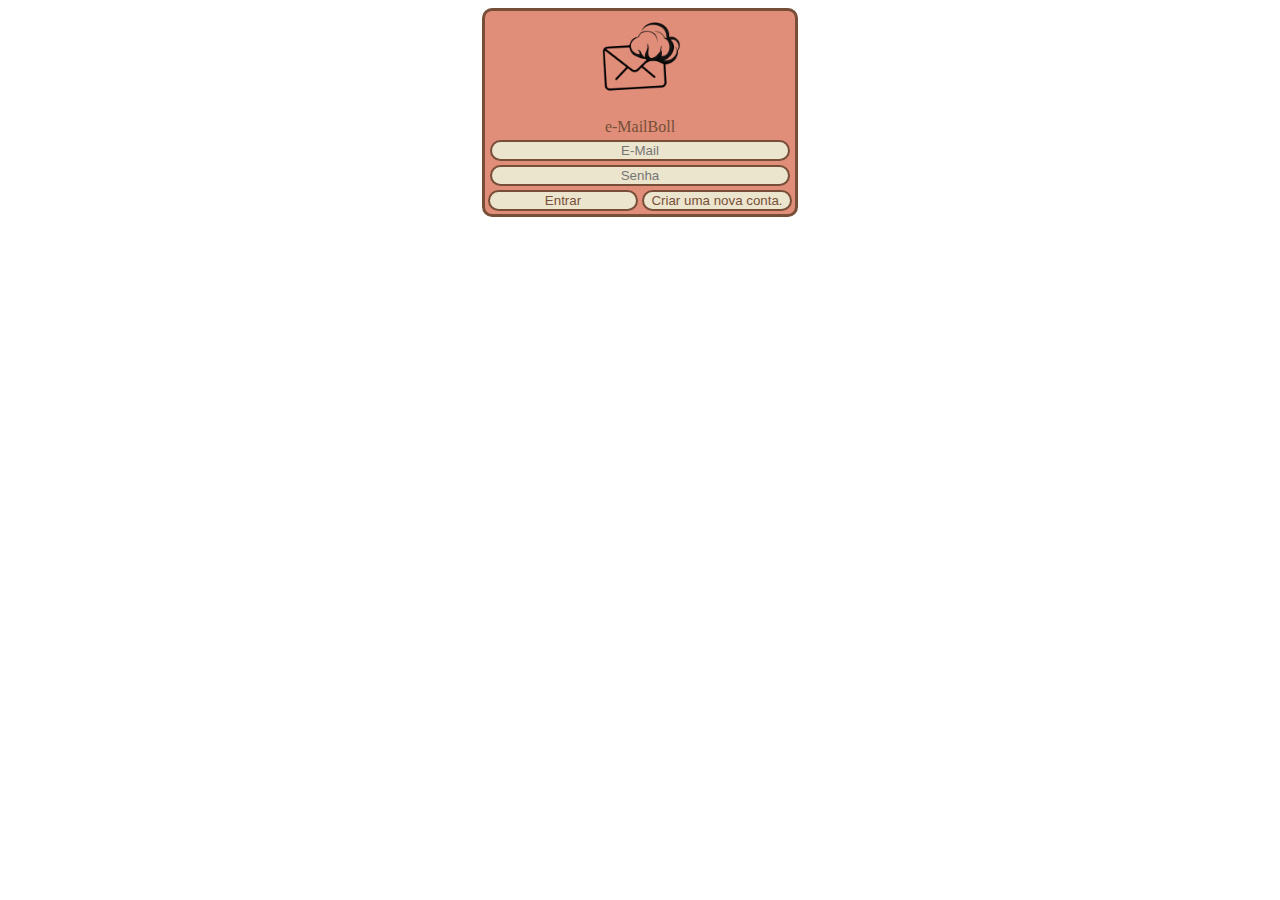
<file: Projeto/index.html>
<html>
    <head>
        <meta charset="utf-8">
        <script src="js/jquery.js"></script>
        <script src="js/login.js"></script>
        <link rel="stylesheet" type="text/css" href="css/login.css">
    </head>
    <body>
        <table class="table" align="center">
            <form id="formularioLogin">
            <tr>
                <td  colspan="2" >
                    <img src=".\imagens\logo.png">
                </td>
            </tr>

            <tr>
                <td colspan="2" >
                    e-MailBoll
                </td>
            </tr>
            <tr>
                <td colspan="2">
                    <input id="email" type="email" placeholder="E-Mail"/>
                </td>
            </tr>
            <tr >
                <td colspan="2">
                    <input id="senha" type="password" placeholder="Senha"/>
                </td>
            </tr>
            <tr>
                <td>
                    <button type="submit" id="bLogar">Entrar</button>
                </td>
                <td>
                    <button id="bCadastrar">Criar uma nova conta.</button>
                </td>
            </tr>
        </form>
        </table>     
    </body>
</html>
</file>
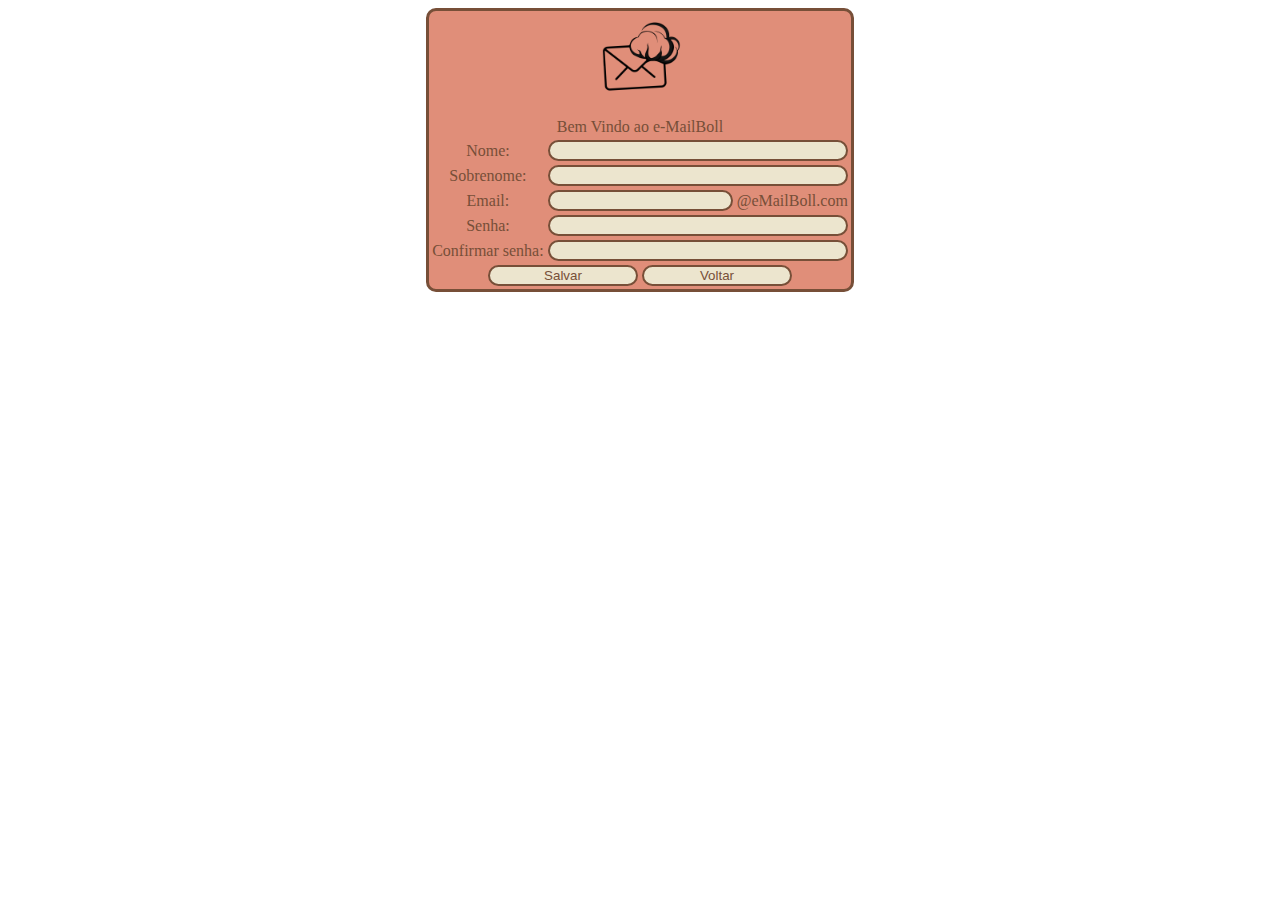
<file: Projeto/paginas/cadastro.html>
<html>
    <head>
        <script src="../js/jquery.js"></script>
        <script src="../js/cadastro.js"></script>
        <link rel="stylesheet" type="text/css" href="../css/cadastro.css">
    </head>
    <body>
        <table class="table" align="center"> 
            <form>
                <tr>
                    <td colspan="3"><img src="..\imagens\logo.png"></td>
                </tr>

                <tr>
                    <td colspan="3">Bem Vindo ao e-MailBoll</td>
                </tr>

                <tr>
                    <td>Nome:</td>      
                    <td colspan="2"><input type="text" id="nome" size="35"></td>
                </tr>
                <tr>
                    <td>Sobrenome:</td>
                    <td colspan="2"><input type="text" id="sobrenome" size="35"></td>
                </tr>
                <tr>
                    <td>Email:</td>     
                    <td><input type="text" id="email" size="35"></td>
                    <td>@eMailBoll.com</td>
                </tr>
                <tr>
                    <td>Senha:</td>     
                    <td colspan="2"><input type="password" id="senha" size="35"></td>
                </tr>
                <tr>
                    <td>Confirmar senha:</td>
                    <td colspan="2"><input type="password" id="confSenha" size="35"></td>
                </tr>
                <tr>
                    <td colspan="3"> 
                        <button id="cadastrar">Salvar</button>
                        <button id="voltar">Voltar</button>
                    </td>
                </tr>
            </form>
        </table>
    </body>
</html>
</file>
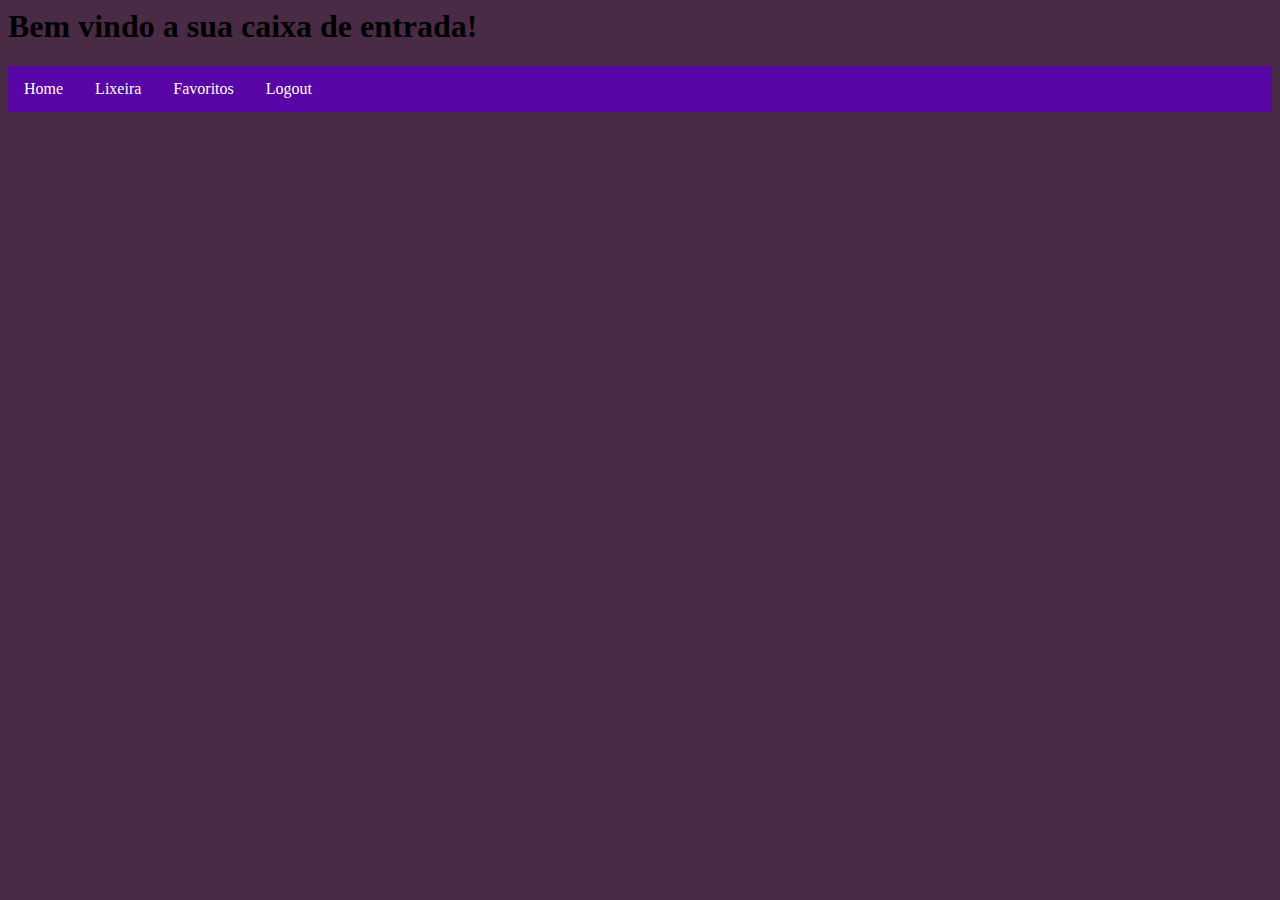
<file: Projeto/paginas/caixaDeEntrada.html>
<html>
    <head>

        <link  rel="stylesheet" href="../css/caixaEntrada.css">
        <script  type="text/javascript"src="https://code.jquery.com/jquery-3.4.1.js"></script>
        <script  type="text/javascript"src="../comportamento/javaScriptEntrada.js"></script>

        <h1>Bem vindo a sua caixa de entrada!</h1>

        <ul>
            <li><a href="../index.html">Home</a></li>
            <li><a href="lixeira.html">Lixeira</a></li>
            <li><a href="favoritos.html">Favoritos</a></li>
            <li><a href="about.asp">Logout</a></li>
        </ul>
    </head>

    <body>

        <div id="arrayMensagens">

        </div>
    </body>
</html>
</file>
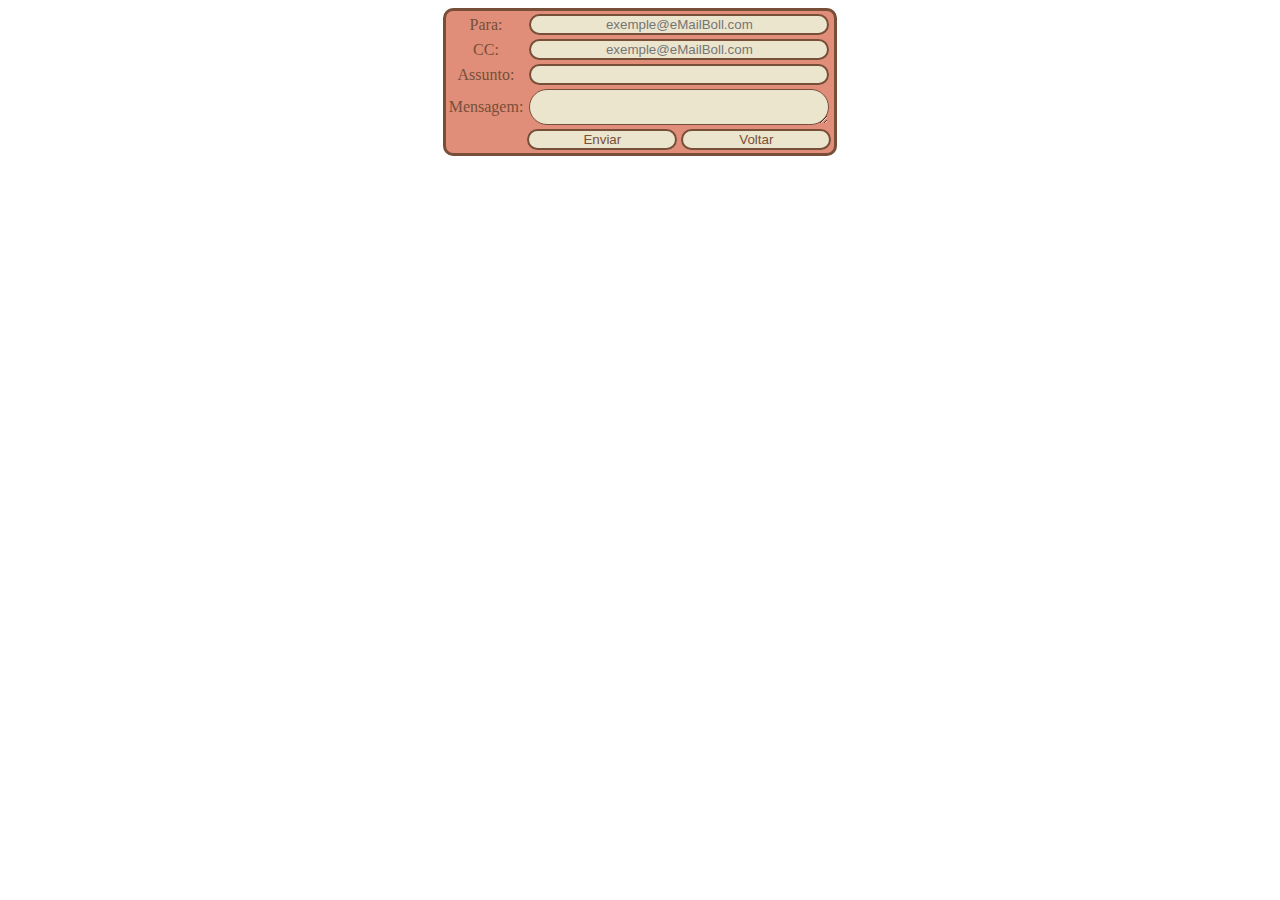
<file: Projeto/paginas/mandarEmail.html>
<html>
    <head>
        <script src="../js/jquery.js"></script>
        <script src="../js/mandarEmail.js"></script>
        <link rel="stylesheet" type="text/css" href="../css/mandarEmail.css">
    </head>
    <body>
        <div>
        <table class="table" align="center">
        
            <tr>
                <td>Para:</td>
                <td><input id="destinatario" placeholder="exemple@eMailBoll.com"></td>
            </tr>
            <tr>
                <td>CC:</td>
                <td><input id="copia" placeholder="exemple@eMailBoll.com"></td>
            </tr>
            <tr>
                <td>Assunto:</td>
                <td><input id="assunto"></td>
            </tr>
            <tr>
                <td>Mensagem:</td>
                <td><textarea id="mensagem"></textarea></td>
            </tr>
            <tr>
                <td></td>
                <td>
                    <button id="enviar" type="submit">Enviar</button>
                    <button id="voltar">Voltar</button>
                </td>
            </tr>
        </table> 
        </div>
    </body>
</html>
</file>
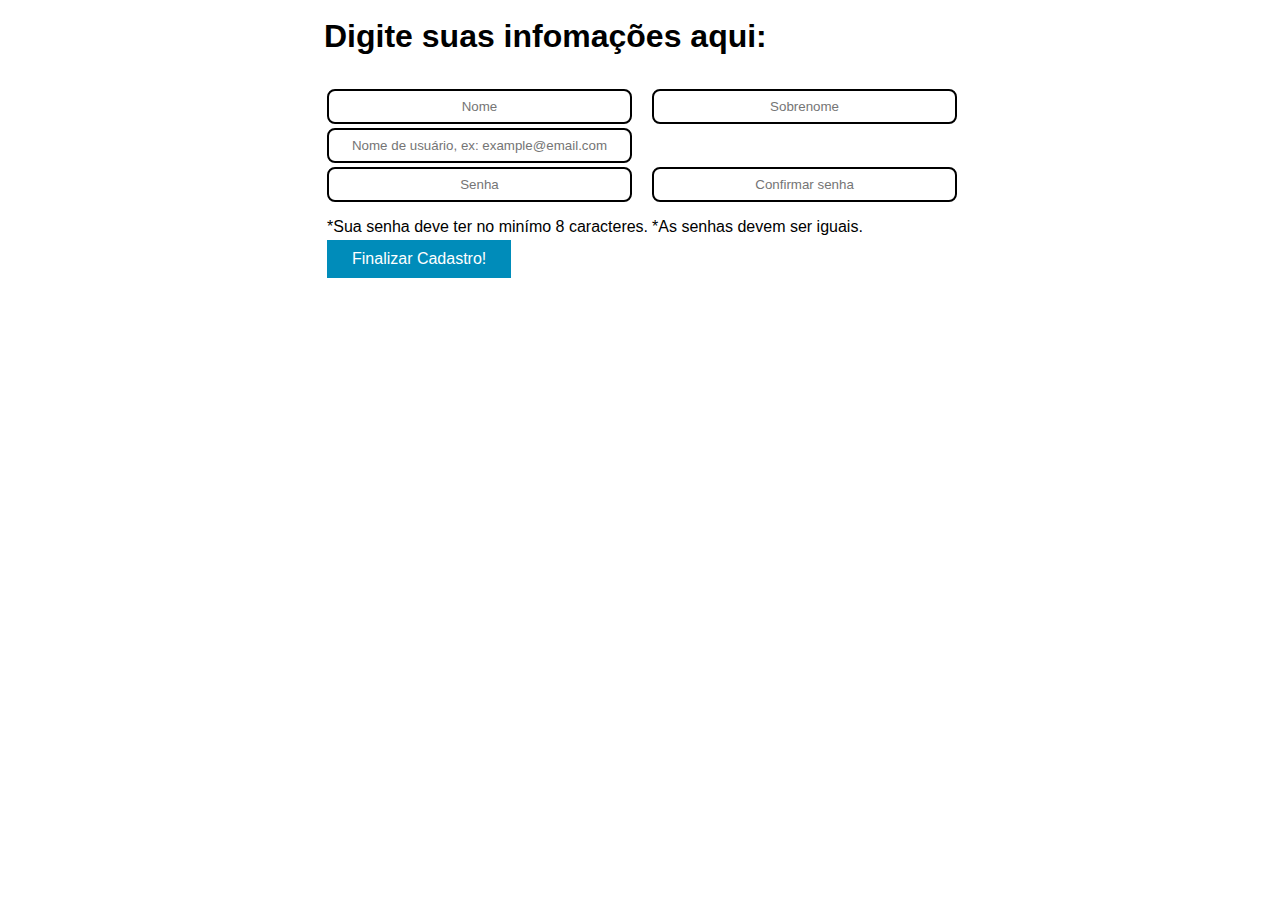
<file: Projeto/paginas/realizarCadastro.html>
<html>

    <head>
        <link  rel="stylesheet" href="../css/realizarCadastroStyles.css">    
        <script  type="text/javascript"src="https://code.jquery.com/jquery-3.4.1.js"></script>
        <script  type="text/javascript"src="../comportamento/comportamentoRealizarCadastro.js"></script>
               
    </head>
    <body>
        <h1>Digite suas infomações aqui:</h1>
        <table>
            <tr>
                <td>
                   <input id="nomeUser"type="text" size="35" placeholder="Nome">
                </td>
                <td>
                    <input id="sobrenomeUser"type="text" size="35" placeholder="Sobrenome">
                </td>
                    
            </tr>
            <tr>
                <td>
                    <input id="email"type="email" size="35" placeholder="Nome de usuário, ex: example@email.com">
                    
                </td>
            </tr>
            <tr>
                <td>
                    <input id="senha"type="password" size="35" placeholder="Senha">
                    <p>*Sua senha deve ter no minímo 8 caracteres.</p>
    
                </td>
                <td>
                    <input id="confirmarSenha"type="password" size="35" placeholder="Confirmar senha">
                    <p>  *As senhas devem ser iguais.</p>
    
                </td>
            </tr>
            <tr>
                <td>
                    <button id="botaoCadastrar">Finalizar Cadastro!</button>
        
                 </td>
            </tr>
        </table>

        <div id="divMensagem">

        </div>

      
        
        
    </body>
        


</html>
</file>
<file: Projeto/css/login.css>
.table{
    background-color: #E08E79;
    border-radius: 10px;
    border-style: solid;
    border-color: #774F38;
    color: #774F38;
}
.table tr td{
    text-align: center;
}
.table tr td img{
    width: 100px;
    height: 100px;
}

.table tr td input{
    width: 300px;
    text-align: center;
    border-radius: 30px;
    border-style: solid;
    border-color: #774F38;
    background-color: #ECE5CE;
}

.table tr td button{
    width: 150px;
    text-align: center;
    border-radius: 30px;
    border-style: solid;
    border-color: #774F38;
    background-color: #ECE5CE;
    color: #774F38;
}

.table tr td button:hover{
    cursor: Pointer;
    background-color:#E08E79;
}

.table tr td a{
    text-align: center;
    color: #774F38;
}
</file>
<file: Projeto/css/cadastro.css>
.table{
    background-color: #E08E79;
    border-radius: 10px;
    border-style: solid;
    border-color: #774F38;
    color: #774F38;
}
.table tr td{
    text-align: center;
}
.table tr td img{
    width: 100px;
    height: 100px;
}

.table tr td input{
    width: 300px;
    text-align: center;
    border-radius: 30px;
    border-style: solid;
    border-color: #774F38;
    background-color: #ECE5CE;
}

.table tr td button{
    width: 150px;
    text-align: center;
    border-radius: 30px;
    border-style: solid;
    border-color: #774F38;
    background-color: #ECE5CE;
    color: #774F38;
}

.table tr td button:hover{
    cursor: Pointer;
    background-color:#E08E79;
}

.table tr td a{
    text-align: center;
    color: #774F38;
}

#email{
    width: 185px;
}
</file>
<file: Projeto/css/caixaEntrada.css>
body{

    background-color:rgb(73, 43, 70);
}



ul {
    list-style-type: none;
    margin: 0;
    padding: 0;
    overflow: hidden;
    background-color: rgb(88, 6, 165);
  }
  
  li {
    float: left;
  }
  
  li a {
    display: block;
    color: white;
    text-align: center;
    padding: 14px 16px;
    text-decoration: none;
  }
  
  li a:hover:not(.active) {
    background-color:gold ;
  }
</file>
<file: Projeto/css/mandarEmail.css>
.table{
    background-color: #E08E79;
    border-radius: 10px;
    border-style: solid;
    border-color: #774F38;
    color: #774F38;
}
.table tr td{
    text-align: center;
}
.table tr td img{
    width: 100px;
    height: 100px;
}

.table tr td input{
    width: 300px;
    text-align: center;
    border-radius: 30px;
    border-style: solid;
    border-color: #774F38;
    background-color: #ECE5CE;
}

.table tr td button{
    width: 150px;
    text-align: center;
    border-radius: 30px;
    border-style: solid;
    border-color: #774F38;
    background-color: #ECE5CE;
    color: #774F38;
}

.table tr td textarea{
    width: 300px;
    text-align: center;
    border-radius: 30px;
    border-style: solid;
    border-color: #774F38;
    background-color: #ECE5CE;
}


.table tr td button:hover{
    cursor: Pointer;
    background-color:#E08E79;
}

.table tr td a{
    text-align: center;
    color: #774F38;
}


#email{
    width: 185px;
}
</file>
<file: Projeto/css/realizarCadastroStyles.css>
h1, table{
    padding-left:25%;
    padding-top: 10px;
    padding-bottom: 10 px;
    border: solid 1pz #CCC;
    border-radius: 2px;
    font-family: Arial;
    margin-top: 3px;
    outline: none; 
}

input{
    text-align: center;
    height: 35px;
    border: 2px solid black;
    border-radius: 8px;
}

button{
    background-color: #008CBA;
    color:white;
    font-size: 16px;
    border: none;
    padding: 10px 25px;
    text-align: center;
    text-decoration: none;
    display: inline-block;
}

.error{
    border: 2px solid red ;

}
</file>
